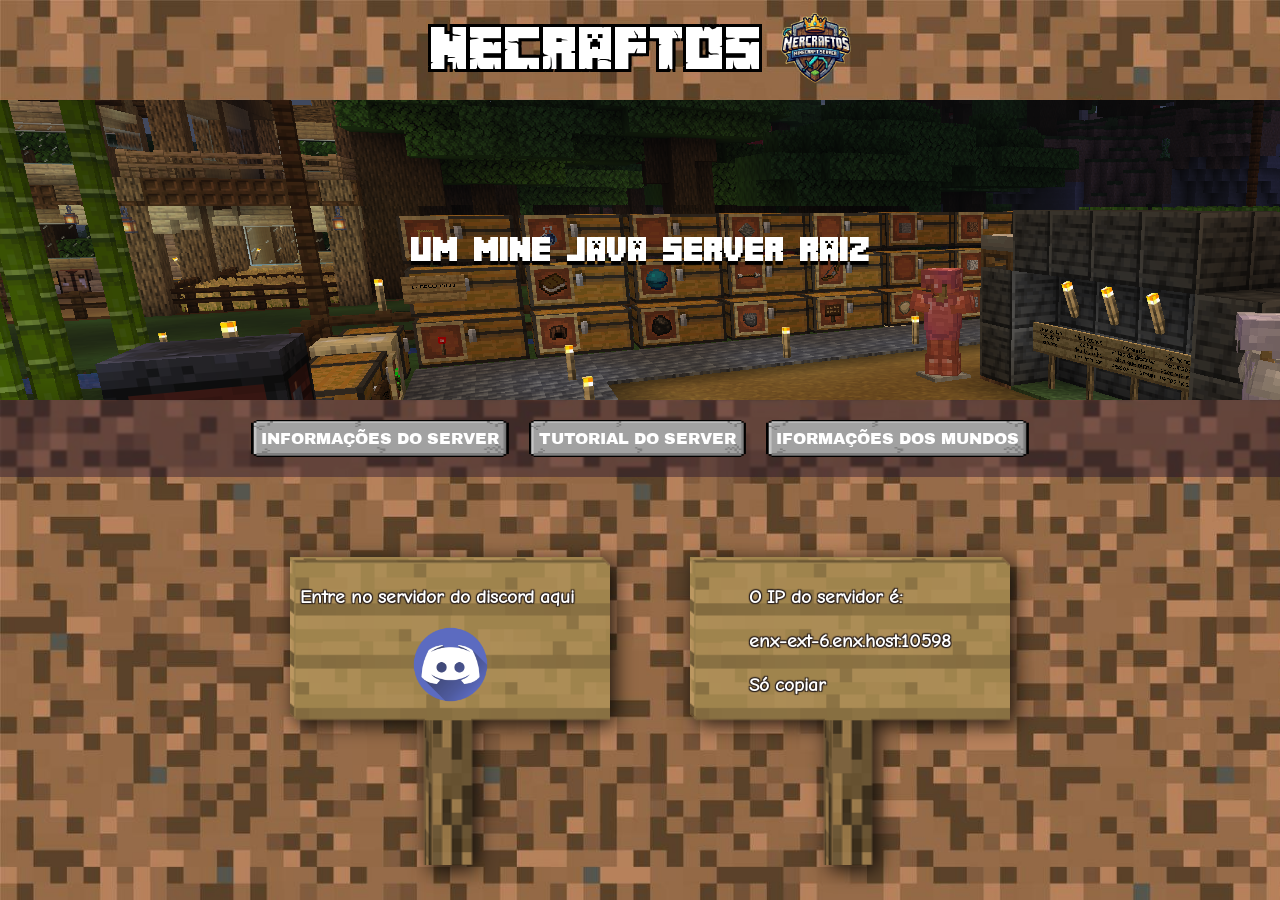
<file: index.html>
<!DOCTYPE html>
<html lang="en">
<head>
    <meta charset="UTF-8">
    <meta name="viewport" content="width=device-width, initial-scale=1.0">
    <title>Document</title>
    <link rel="stylesheet" href="./css/font.css">
    <link rel="stylesheet" href="./css/index.css">
    <link rel="stylesheet" href="./css/style.css">
    <link rel="stylesheet" href="./css/animacoes.css">
    <link rel="stylesheet" href="./css/celular.css">
</head>
<body>
    <div id="cabecalho">
        <div id="titulo"><a href="./index.html">necraftos</a></div>
        <div>
            <img id="steve" src="./imagens/steve.png" alt="">
        </div>

    </div>
    <div id="capa">
        <p>um mine java server raiz<br></p>
    </div>

    <div id="menu">
        <a href="./paginas/info-server.html"><div>INFORMAÇÕES DO SERVER</div></a>
        <a href="./paginas/tutorial.html"><div>TUTORIAL DO SERVER</div></a>
        <a href="./paginas/info-mundos.html"><div>IFORMAÇÕES DOS MUNDOS</div></a>
    </div>

    <div class="conteudo">
        <div class="cover-discord">
        <p>Entre no servidor do discord aqui</p>
        <div class="discord">
            <a href="https://discord.gg/rAPWmPa6as">
                <img src="./imagens/logo-discord.png" alt="">
            </a>
        </div>
        </div>


        <div class="cover-discord">
            <div class="discord">
                <p>
                    O IP do servidor é: <br><br>
                    enx-ext-6.enx.host:10598 <br><br>
                    Só copiar
                </p>
        </div>
        </div>
    </div>

</body>
</html>
</file>
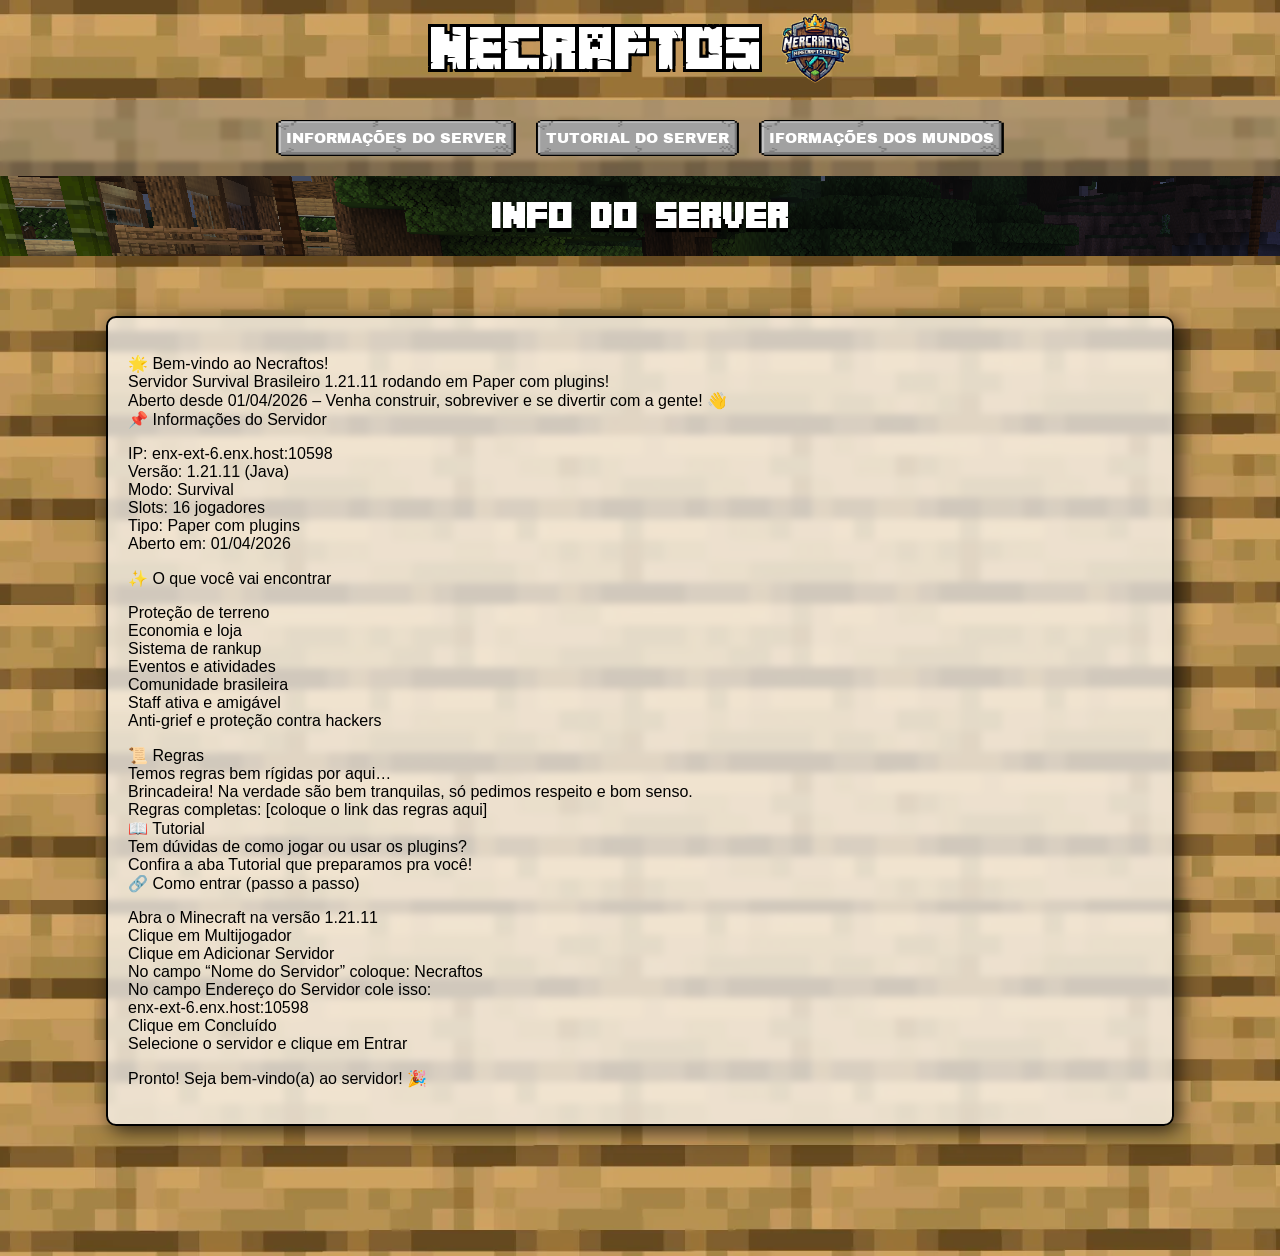
<file: paginas/info-server.html>
<!DOCTYPE html>
<html lang="en">
<head>
    <meta charset="UTF-8">
    <meta name="viewport" content="width=device-width, initial-scale=1.0">
    <title>Document</title>
    <link rel="stylesheet" href="../css/info-server.css">
    <link rel="stylesheet" href="../css/style.css">
    <link rel="stylesheet" href="../css/font.css">
    <link rel="stylesheet" href="../css/animacoes.css">
        <link rel="stylesheet" href="../css/celular.css">
</head>
<body>
    <div id="cabecalho">
        <div id="titulo"><a href="../index.html">necraftos</a></div>
        <div>
            <img id="steve" src="../imagens/steve.png" alt="">
        </div>

    </div>
    
    <div id="menu">
        <a href="../paginas/info-server.html"><div>INFORMAÇÕES DO SERVER</div></a>
        <a href="../paginas/tutorial.html"><div>TUTORIAL DO SERVER</div></a>
        <a href="../paginas/info-mundos.html"><div>IFORMAÇÕES DOS MUNDOS</div></a>
    </div>

    <div id="capa">
        <p>Info do server<br></p>
    </div>

<div class="corpo-texto-wrape">
    <div class="corpo-texto">
        <p class="has-line-data" data-line-start="0" data-line-end="4">🌟 Bem-vindo ao Necraftos!<br>
Servidor Survival Brasileiro 1.21.11 rodando em Paper com plugins!<br>
Aberto desde 01/04/2026 – Venha construir, sobreviver e se divertir com a gente! 👋<br>
📌 Informações do Servidor</p>
<p class="has-line-data" data-line-start="5" data-line-end="11">IP: enx-ext-6.enx.host:10598<br>
Versão: 1.21.11 (Java)<br>
Modo: Survival<br>
Slots: 16 jogadores<br>
Tipo: Paper com plugins<br>
Aberto em: 01/04/2026</p>
<p class="has-line-data" data-line-start="12" data-line-end="13">✨ O que você vai encontrar</p>
<p class="has-line-data" data-line-start="14" data-line-end="21">Proteção de terreno<br>
Economia e loja<br>
Sistema de rankup<br>
Eventos e atividades<br>
Comunidade brasileira<br>
Staff ativa e amigável<br>
Anti-grief e proteção contra hackers</p>
<p class="has-line-data" data-line-start="22" data-line-end="30">📜 Regras<br>
Temos regras bem rígidas por aqui…<br>
Brincadeira! Na verdade são bem tranquilas, só pedimos respeito e bom senso.<br>
Regras completas: [coloque o link das regras aqui]<br>
📖 Tutorial<br>
Tem dúvidas de como jogar ou usar os plugins?<br>
Confira a aba Tutorial que preparamos pra você!<br>
🔗 Como entrar (passo a passo)</p>
<p class="has-line-data" data-line-start="31" data-line-end="39">Abra o Minecraft na versão 1.21.11<br>
Clique em Multijogador<br>
Clique em Adicionar Servidor<br>
No campo “Nome do Servidor” coloque: Necraftos<br>
No campo Endereço do Servidor cole isso:<br>
enx-ext-6.enx.host:10598<br>
Clique em Concluído<br>
Selecione o servidor e clique em Entrar</p>
<p class="has-line-data" data-line-start="40" data-line-end="41">Pronto! Seja bem-vindo(a) ao servidor! 🎉</p>
    </div>
</div>

<footer></footer>
</body>
</html>
</file>
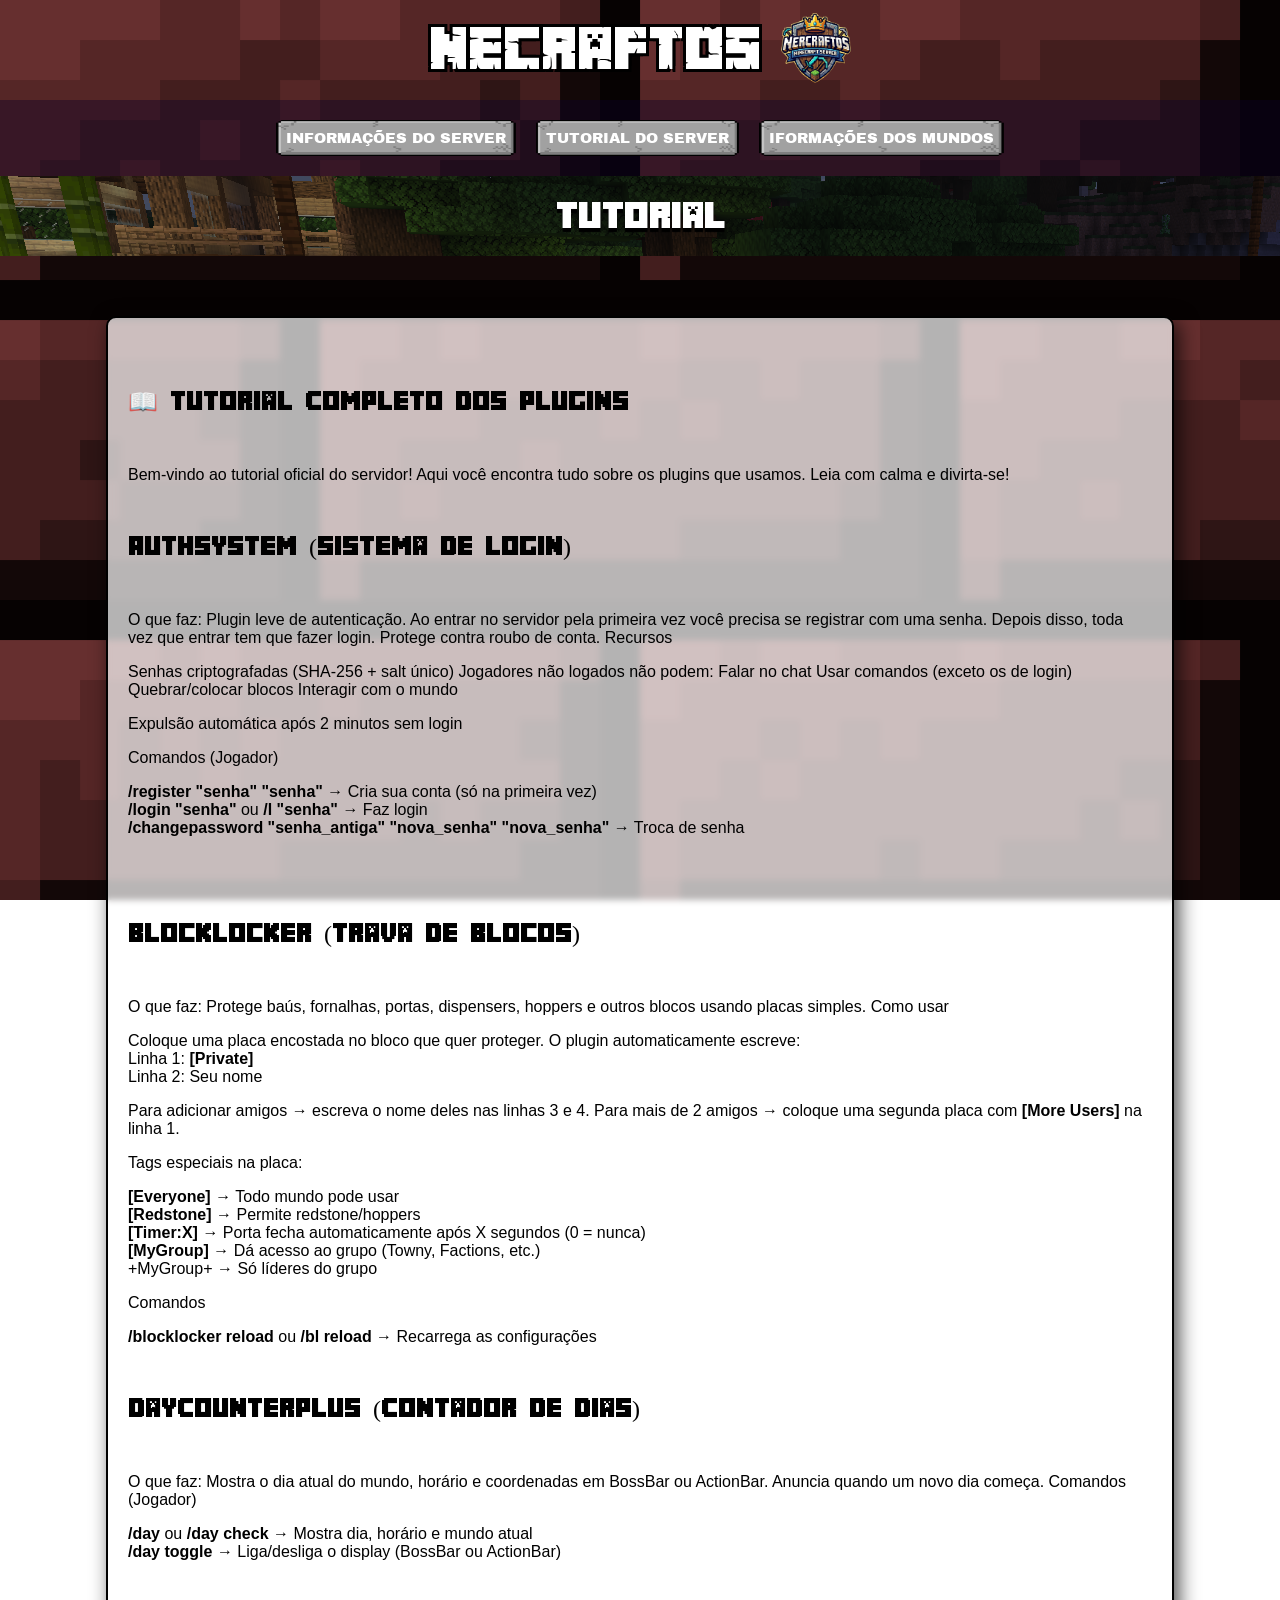
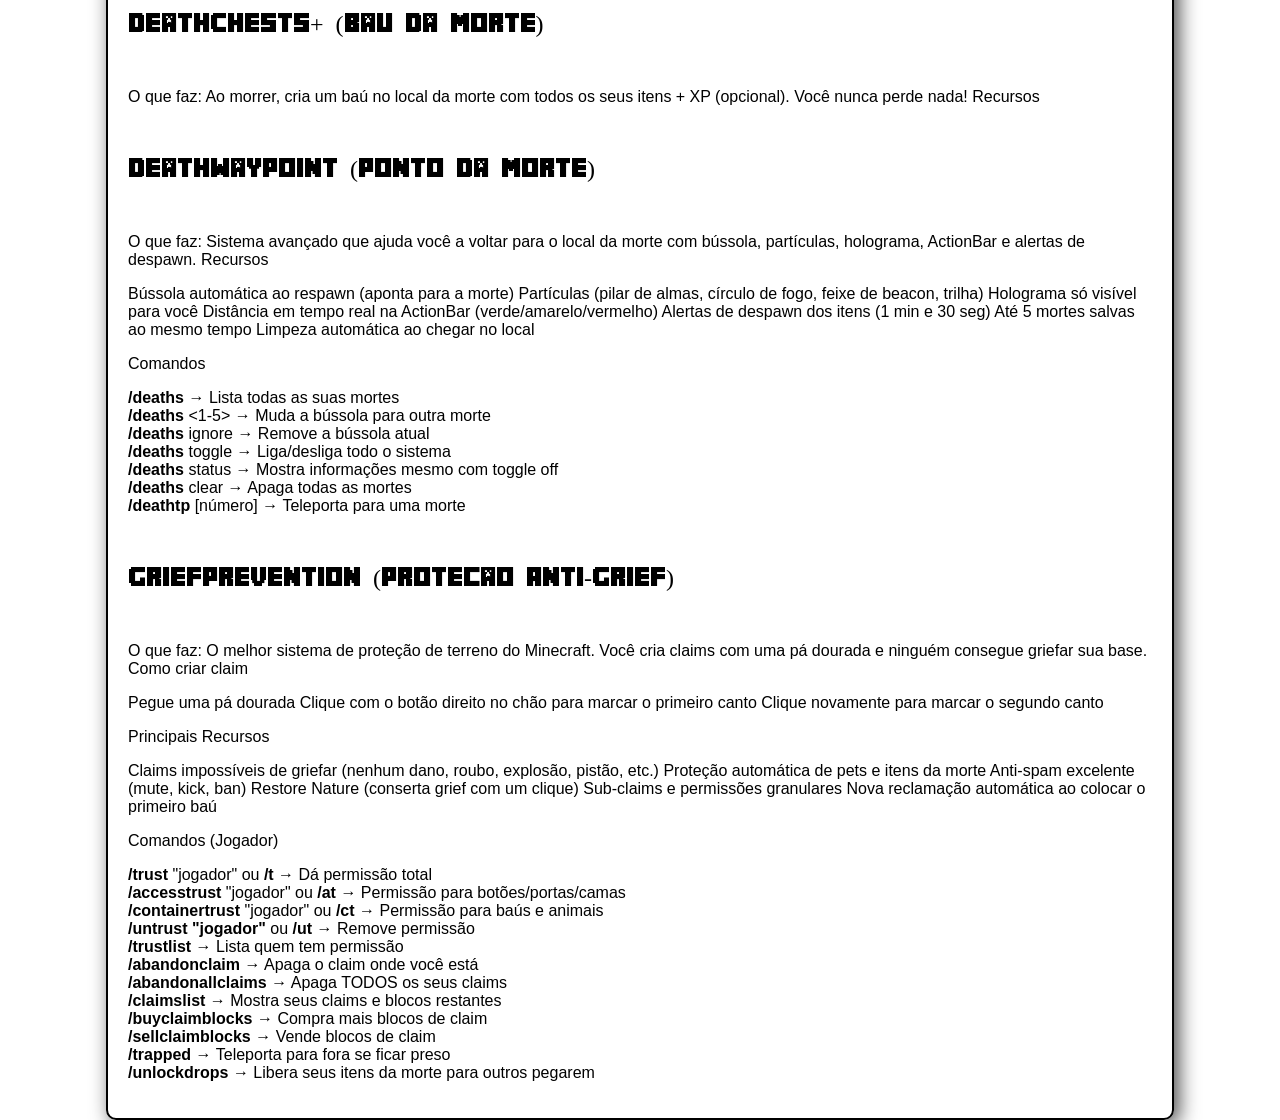
<file: paginas/tutorial.html>
<!DOCTYPE html>
<html lang="en">
<head>
    <meta charset="UTF-8">
    <meta name="viewport" content="width=device-width, initial-scale=1.0">
    <title>Document</title>
    <link rel="stylesheet" href="../css/tutorial.css">
    <link rel="stylesheet" href="../css/style.css">
    <link rel="stylesheet" href="../css/font.css">
    <link rel="stylesheet" href="../css/animacoes.css">
    <link rel="stylesheet" href="../css/celular.css">
</head>
<body>
    <div id="cabecalho">
        <div id="titulo"><a href="../index.html">necraftos</a></div>
        <div>
            <img id="steve" src="../imagens/steve.png" alt="">
        </div>

    </div>
    
    <div id="menu">
        <a href="../paginas/info-server.html"><div>INFORMAÇÕES DO SERVER</div></a>
        <a href="../paginas/tutorial.html"><div>TUTORIAL DO SERVER</div></a>
        <a href="../paginas/info-mundos.html"><div>IFORMAÇÕES DOS MUNDOS</div></a>
    </div>

    <div id="capa">
        <p>tutorial<br></p>
    </div>

    <div class="corpo-texto-wrape">
        <div class="corpo-texto">
            
            
            
            <p><span>📖 Tutorial Completo dos Plugins</span>
Bem-vindo ao tutorial oficial do servidor!
Aqui você encontra tudo sobre os plugins que usamos. Leia com calma e divirta-se!</p>
<p>

    
    
    <span>AuthSystem (Sistema de Login)</span>
O que faz:
Plugin leve de autenticação. Ao entrar no servidor pela primeira vez você precisa se registrar com uma senha. Depois disso, toda vez que entrar tem que fazer login. Protege contra roubo de conta.
Recursos
</p>
<p>Senhas criptografadas (SHA-256 + salt único)
Jogadores não logados não podem:
Falar no chat
Usar comandos (exceto os de login)
Quebrar/colocar blocos
Interagir com o mundo</p>
<p>Expulsão automática após 2 minutos sem login</p>
<p>Comandos (Jogador)</p>
<p><b>/register "senha" "senha"</b> → Cria sua conta (só na primeira vez) <br>
<b>/login "senha"</b> ou <b>/l "senha"</b> → Faz login <br>
<b>/changepassword "senha_antiga" "nova_senha" "nova_senha"</b> → Troca de senha</p> <br>

    
    
    <span>BlockLocker (Trava de Blocos)</span>
O que faz:
Protege baús, fornalhas, portas, dispensers, hoppers e outros blocos usando placas simples.
Como usar
</p>
<p>Coloque uma placa encostada no bloco que quer proteger.
O plugin automaticamente escreve: <br>
Linha 1: <b>[Private]</b> <br>
Linha 2: Seu nome</p>
<p>Para adicionar amigos → escreva o nome deles nas linhas 3 e 4.
Para mais de 2 amigos → coloque uma segunda placa com <b>[More Users]</b> na linha 1.</p>
<p>Tags especiais na placa:</p>
<p><b>[Everyone]</b> → Todo mundo pode usar <br>
<b>[Redstone]</b> → Permite redstone/hoppers <br>
<b>[Timer:X]</b> → Porta fecha automaticamente após X segundos (0 = nunca) <br>
<b>[MyGroup]</b> → Dá acesso ao grupo (Towny, Factions, etc.) <br>
+MyGroup+ → Só líderes do grupo</p>
<p>Comandos</p>
<p><b>/blocklocker reload</b> ou <b>/bl reload</b> → Recarrega as configurações</p>



<span>DayCounterPlus (Contador de Dias)</span>
O que faz:
Mostra o dia atual do mundo, horário e coordenadas em BossBar ou ActionBar. Anuncia quando um novo dia começa.
Comandos (Jogador)
</p>
<p><b>/day</b> ou <b>/day check</b> → Mostra dia, horário e mundo atual <br>
<b>/day toggle</b> → Liga/desliga o display (BossBar ou ActionBar)</p>



<span>DeathChests+ (Bau da Morte)</span>
O que faz:
Ao morrer, cria um baú no local da morte com todos os seus itens + XP (opcional). Você nunca perde nada!
Recursos
</p>




<span>DeathWaypoint (Ponto da Morte)</span>
O que faz:
Sistema avançado que ajuda você a voltar para o local da morte com bússola, partículas, holograma, ActionBar e alertas de despawn.
Recursos
</p>
<p>Bússola automática ao respawn (aponta para a morte)
Partículas (pilar de almas, círculo de fogo, feixe de beacon, trilha)
Holograma só visível para você
Distância em tempo real na ActionBar (verde/amarelo/vermelho)
Alertas de despawn dos itens (1 min e 30 seg)
Até 5 mortes salvas ao mesmo tempo
Limpeza automática ao chegar no local</p>
<p>Comandos</p>
<p><b>/deaths</b> → Lista todas as suas mortes <br>
<b>/deaths</b> <1-5> → Muda a bússola para outra morte <br>
<b>/deaths</b> ignore → Remove a bússola atual <br>
<b>/deaths</b> toggle → Liga/desliga todo o sistema <br>
<b>/deaths</b> status → Mostra informações mesmo com toggle off <br>
<b>/deaths</b> clear → Apaga todas as mortes <br>
<b>/deathtp</b> [número] → Teleporta para uma morte</p>



<span>GriefPrevention (Protecao Anti-Grief)</span>
O que faz:
O melhor sistema de proteção de terreno do Minecraft. Você cria claims com uma pá dourada e ninguém consegue griefar sua base.
Como criar claim
</p>
<p>Pegue uma pá dourada
Clique com o botão direito no chão para marcar o primeiro canto
Clique novamente para marcar o segundo canto</p>
<p>Principais Recursos</p>
<p>Claims impossíveis de griefar (nenhum dano, roubo, explosão, pistão, etc.)
Proteção automática de pets e itens da morte
Anti-spam excelente (mute, kick, ban)
Restore Nature (conserta grief com um clique)
Sub-claims e permissões granulares
Nova reclamação automática ao colocar o primeiro baú</p>
<p>Comandos (Jogador)</p>
<p><b>/trust</b> "jogador" ou <b>/t</b> → Dá permissão total <br>
<b>/accesstrust</b> "jogador" ou <b>/at</b> → Permissão para botões/portas/camas <br>
<b>/containertrust</b> "jogador" ou <b>/ct</b> → Permissão para baús e animais <br>
<b>/untrust "jogador"</b> ou <b>/ut</b> → Remove permissão <br>
<b>/trustlist</b> → Lista quem tem permissão <br>
<b>/abandonclaim</b> → Apaga o claim onde você está <br>
<b>/abandonallclaims</b> → Apaga TODOS os seus claims <br>
<b>/claimslist</b> → Mostra seus claims e blocos restantes <br>
<b>/buyclaimblocks</b> → Compra mais blocos de claim <br>
<b>/sellclaimblocks</b> → Vende blocos de claim <br>
<b>/trapped</b> → Teleporta para fora se ficar preso <br>
<b>/unlockdrops</b> → Libera seus itens da morte para outros pegarem</p>
        </div>
    </div>
</body>
</html>
</file>
<file: css/font.css>
@font-face {
    font-family: 'impact';
    src: url('../fonts/ArchivoBlack-Regular.ttf') format('truetype');
    font-weight: 400;
    font-style: normal;
}

@font-face {
    font-family: 'minecraft';
    src: url('../fonts/Minecrafter.Reg.ttf') format('truetype');
    font-weight: normal;
    font-style: normal;
}

@font-face {
    font-family: 'minecraft-alt';
    src: url('../fonts/Minecrafter.Alt.ttf') format('truetype');
    font-weight: normal;
    font-style: normal;
}

@font-face {
    font-family: cursivo;
    src: url('../fonts/ComicNeue-Regular.ttf') format('truetype');
    font-weight: 300;
    font-style: normal;
}
</file>
<file: css/index.css>
body{
        background-image: url("../imagens/background.jpg");
}

#cabecalho{
    display: flex;
    align-items: center;
    justify-content: center;
    gap: 20px;
    padding: 0 10px;
    min-height: 100px;
}

#titulo a{
    font-family: minecraft-alt;
    font-size: 40pt;
    color: white;
    text-shadow: 
    -3px -3px 0 #000,  
     3px -3px 0 #000,
    -3px  3px 0 #000,
     3px  3px 0 #000;
}

#capa{
    background-position: 0 0;
    width: 100%;
    height:300px;
    background-image: url("../imagens/capa-movel.png");
    animation: capa 80s infinite;
    display: flex;
    align-items: center;
    justify-content: center;
}

#capa{
    font-family: minecraft;
    color: white;
    font-size: 1.9rem;
    text-shadow: 0px 4px 1px black;
}

#menu{
    padding: 20px;
    flex: 0 0 1;
    display: flex;
    gap: 20px;
    justify-content: center;
    background-color: rgba(23, 8, 39, 0.386);
    backdrop-filter: blur(1px);
}

#menu div{
    background-image: url('../imagens/botao.webp');
    background-position: center;
    background-repeat: no-repeat;
    background-size: 100% 100%;
    padding: 10px;
}

#menu a{
    font-family: Impact;
    color: white;
    font-size: 1rem;
    text-align: center;
}

.conteudo{
    margin: 80px 0;
    display: grid;
    grid-template-columns: 300px 300px;
    justify-content: center;
    gap: 100px;
    width: 100%;
}

.cover-discord{
    background-image: url('../imagens/placa.png');
    background-size: cover;
    background-position: 0 0;
    width: fit-content;
    min-width: 300px;
    padding: 10px 10px 150px 10px;
    filter: drop-shadow(5px 5px 10px rgba(0, 0, 0, 0.8));
}   


.conteudo img{
    max-width: 75px;
    width: 25vw;
}

.conteudo p{
    font-family: "cursivo", cursive;
    font-weight: 1000;
    font-style: normal;
    color: white;
    font-size: 1.2rem;
    text-shadow: 
    1px 1px 1px rgb(46, 36, 32),
    -1px 1px 1px rgb(46, 36, 32),
    1px -1px 1px rgb(46, 36, 32),
    -1px -1px 1px rgb(46, 36, 32);
}

.discord{
    display: flex;
    align-items: center;
    justify-content: center;
}
</file>
<file: css/style.css>
a{
    font-style: none;
    text-decoration: none;
    color: black;
}
body{
    margin: 0;
    padding: 0;
    background-repeat:repeat-y;
    background-size: cover;
    max-width: 100vw;
    height: 100vh;
    min-width: 320px;
    /*background-attachment: fixed;*/
}

footer{
    height: 150px;
}

span{
    display: block;
    font-family: minecraft;
    font-size: 1.5rem;
    margin-bottom: 50px;
    margin-top: 50px;
}

#steve{
    width: 70px;
    min-width: 50px;
    animation: logo 5s ease-in-out infinite;
}
</file>
<file: css/animacoes.css>
@keyframes capa {
    0%{
        background-position: 0 center;
    }
    50%{
        background-position: -500px center;
    }
    100%{
        background-position: 0 center;
    }
}

@keyframes capa-encolher{
    0%{
        height: 300px;
    }
    100%{
        height: 80px;
    }
}

@keyframes logo {
    0%{
        transform: scale(1.1);
    }
    50%{
        transform: scale(1.1,0.9);
    }
    100%{
        transform: scale(1.1);
    }
}
</file>
<file: css/celular.css>
@media (max-width: 480px) {
    #steve{
        width: 40px;
    }

    #titulo a{
       font-size: 2rem; 
    }

    #capa{
        min-width: none;
        height: 15vh;
        animation: capa 40s infinite;
        font-size: 1.3rem;
    }

    #menu{
        flex-direction: column;
        height: auto;
    }

    #menu div{
        flex: 0;
    }

    #menu a{
        font-size: 1rem;
    }

    .conteudo{
        display: flex;
        flex-direction: column;
        font-size: 1rem;
        justify-content: center;
        align-items: center;
        gap: 100px;
    }

    .cover-discord{
        max-width: 100px;
    }
}
</file>
<file: css/info-server.css>
body{
        background-image: url("../imagens/background3.webp");
}

#cabecalho{
    display: flex;
    align-items: center;
    justify-content: center;
    gap: 20px;
    padding: 0 10px;
    min-height: 100px;
}

#titulo a{
    font-family: minecraft-alt;
    font-size: 40pt;
    color: white;
    text-shadow: 
    -3px -3px 0 #000,  
     3px -3px 0 #000,
    -3px  3px 0 #000,
     3px  3px 0 #000;
}

#capa{
    background-position: 0 0;
    width: 100%;
    max-width: 100%;
    height:300px;
    background-image: url("../imagens/capa-movel.png");
    animation: capa 80s infinite, capa-encolher 3s forwards;
    display: flex;
    align-items: center;
    justify-content: center;
}

#capa{
    font-family: minecraft;
    color: white;
    font-size: 25pt;
    text-shadow: 0px 4px 1px black;
}

#menu{
    padding: 20px;
    flex: 0 0 1;
    display: flex;
    gap: 20px;
    justify-content: center;
    background-color: rgba(131, 131, 131, 0.386);
    backdrop-filter: blur(2px);
}

#menu div{
    background-image: url('../imagens/botao.webp');
    background-position: center;
    background-repeat: no-repeat;
    background-size: 100% 100%;
    padding: 10px;
}

#menu a{
    font-family: Impact;
    color: white;
    font-size: 11pt;
    text-align: center;
}

.corpo-texto-wrape{
    margin-top: 80px;
    width: 100%;
    display: flex;
    justify-content: center;
    align-items: center;
}

.corpo-texto{
    background-color: rgb(255, 255, 255,0.7);
    width: 80vw;
    padding: 20px;
    border-radius: 10px;
    backdrop-filter: blur(3px);
    font-family: arial;
    margin: -20px;
    border: 2px solid black;
    box-shadow: 5px 5px 20px rgb(0, 0, 0, 0.7);
}
</file>
<file: css/tutorial.css>
a{
    font-style: none;
    text-decoration: none;
    color: black;
}

body{
    background-image: url("../imagens/background4.png");
    background-attachment: fixed;
}

#cabecalho{
    display: flex;
    align-items: center;
    justify-content: center;
    gap: 20px;
    padding: 0 10px;
    min-height: 100px;
}

#titulo a{
    font-family: minecraft-alt;
    font-size: 40pt;
    color: white;
    text-shadow: 
    -3px -3px 0 #000,  
     3px -3px 0 #000,
    -3px  3px 0 #000,
     3px  3px 0 #000;
}

#capa{
    background-position: 0 0;
    width: 100%;
    max-width: 100%;
    height:300px;
    background-image: url("../imagens/capa-movel.png");
    animation: capa 80s infinite, capa-encolher 3s forwards;
    display: flex;
    align-items: center;
    justify-content: center;
}

#capa{
    font-family: minecraft;
    color: white;
    font-size: 25pt;
    text-shadow: 0px 4px 1px black;
}

#menu{
    padding: 20px;
    flex: 0 0 1;
    display: flex;
    gap: 20px;
    justify-content: center;
    background-color: rgba(11, 1, 40, 0.386);
}

#menu div{
    background-image: url('../imagens/botao.webp');
    background-position: center;
    background-repeat: no-repeat;
    background-size: 100% 100%;
    padding: 10px;
}

#menu a{
    font-family: Impact;
    color: white;
    font-size: 11pt;
    text-align: center;
}

.corpo-texto-wrape{
    margin-top: 80px;
    width: 100%;
    display: flex;
    justify-content: center;
    align-items: center;
}

.corpo-texto{
    background-color: rgb(255, 255, 255,0.7);
    width: 80vw;
    padding: 20px;
    border-radius: 10px;
    backdrop-filter: blur(3px);
    font-family: arial;
    margin: -20px;
    border: 2px solid black;
    box-shadow: 5px 5px 20px rgb(0, 0, 0, 0.7);;
}
</file>
